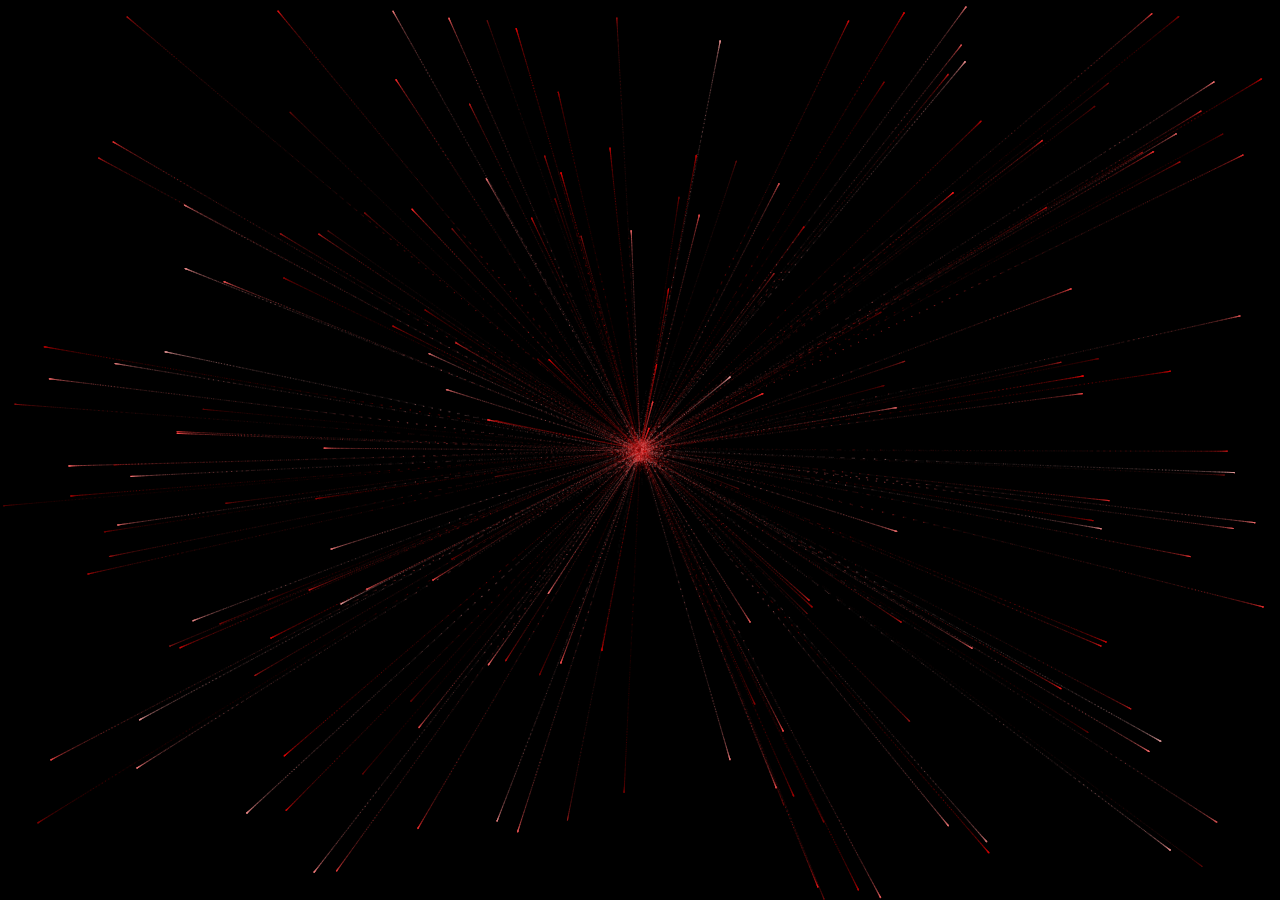
<file: index.html>
<!DOCTYPE html>
<html lang="en">
<head>
  <meta charset="UTF-8">
  <title>HEART1</title>
  <link rel="stylesheet" href="./style.css">
</head>
<body>
  <canvas id="heart"></canvas>
  <script src="./script.js"></script>
</body>
</html>
</file>
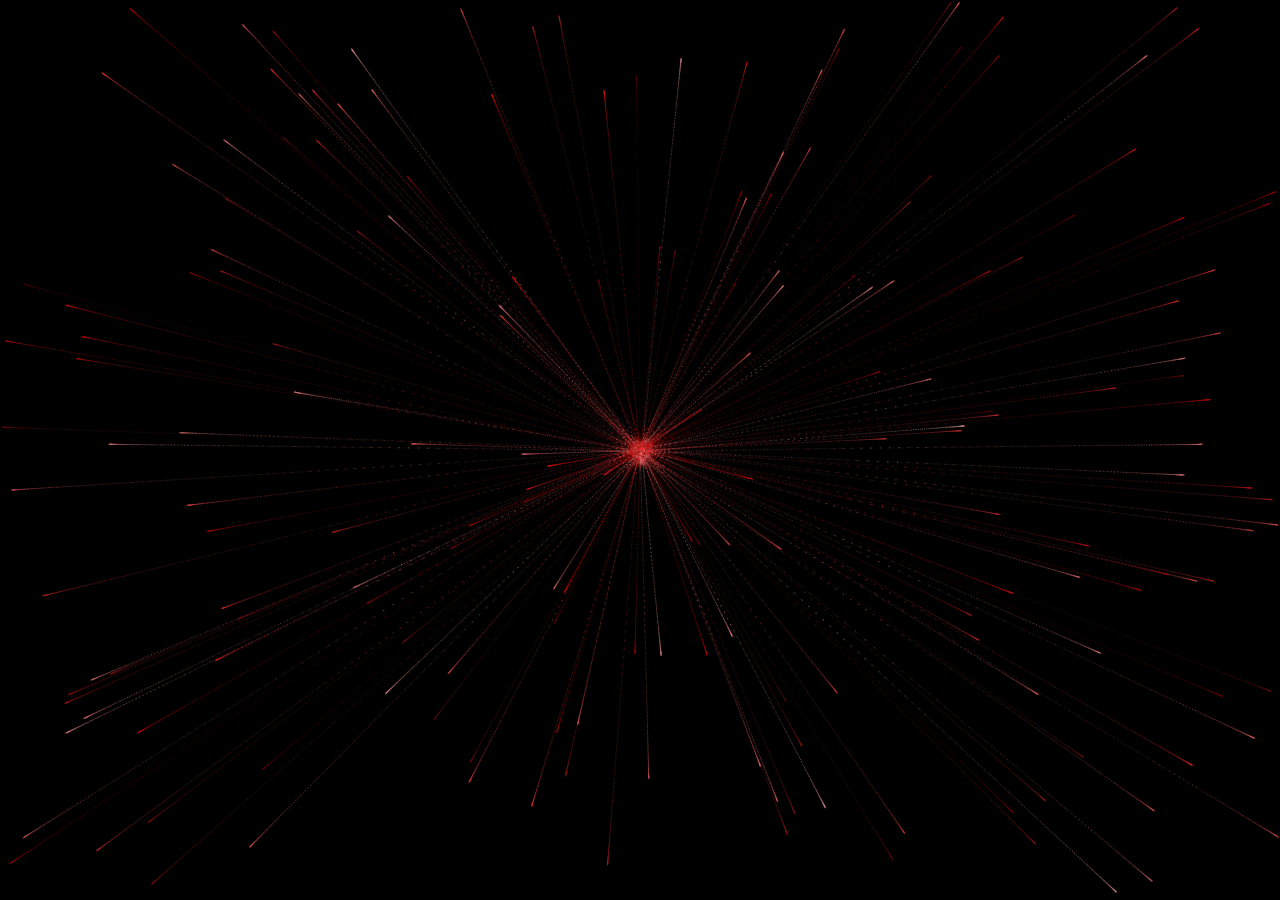
<file: DNAheart.html>
<!DOCTYPE html>
<html lang="en">
<head>
  <meta charset="UTF-8">
  <title>HEART1</title>
  <link rel="stylesheet" href="./style.css">
</head>
<body>
  <canvas id="heart"></canvas>
  <script src="./script.js"></script>
</body>
</html>
</file>
<file: style.css>
body {
    margin: 0;
    overflow: hidden;
    background-color: #000;
    transition: background-color 0.5s;
}

body.text-visible {
    background-color: rgba(0, 0, 0, 0.7);
}

canvas {
    position: absolute;
    left: 0;
    top: 0;
    width: 100%;
    height: 100%;
    background-color: rgba(0,0,0,0.2);
    transition: background-color 0.5s;
}

canvas.text-visible {
    background-color: rgba(0, 0, 0, 0.5);
}
</file>
